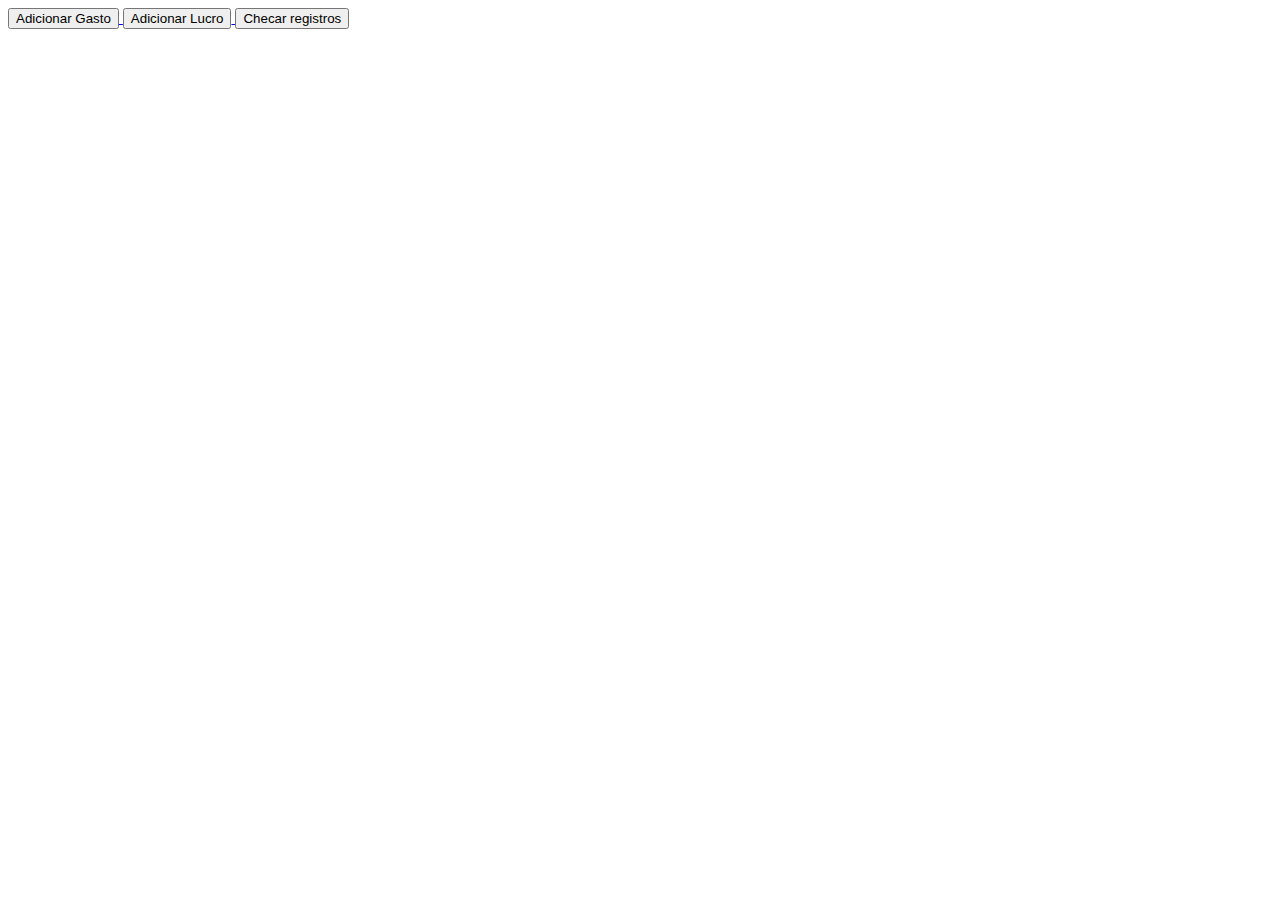
<file: index.html>
<html>
  <head>
    <meta charset="UTF-8">
    <title>Página principal</title>
  </head>
  <body>
    <a href="addGasto.html">
      <button >Adicionar Gasto</button>
    </a>
    <a href="addLucro.html">
      <button >Adicionar Lucro</button>
    </a>
    <a href="checkRegistros.php">
      <button >Checar registros</button>
    </a>
  </body>
</html>
</file>
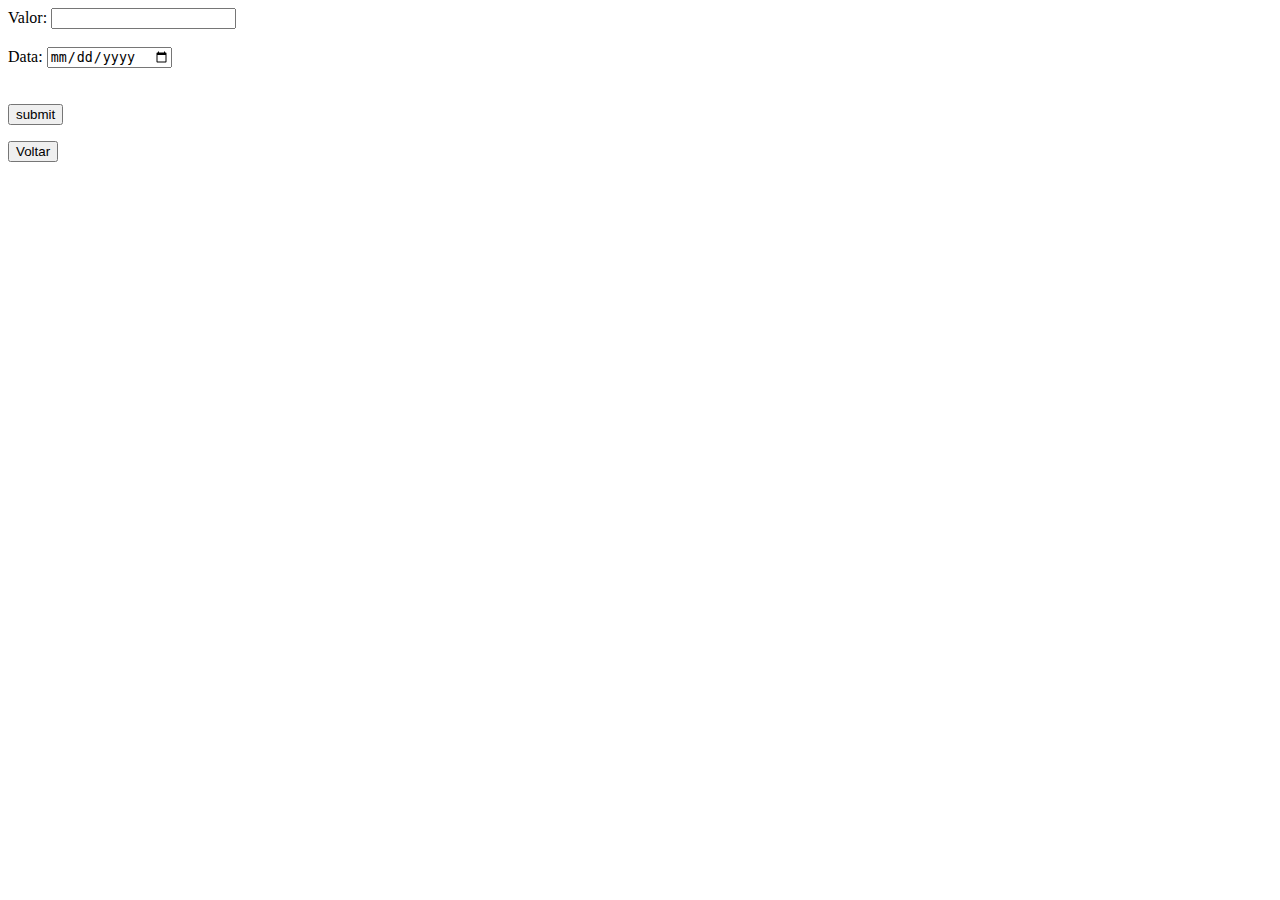
<file: addGasto.html>
<html>
  <head>
    <meta charset="UTF-8">
    <title>Adicionar registro de gasto</title>
  </head>
  <body>
    <form action="addGasto.php" method="get">
      <label for="valor">Valor: </label>
      <input type="number" id="valor" name="valor" step="any"> <br> <br>
      <label for="data">Data: </label>
      <input type="date" id="data" name="data"> <br> <br> <br>
      <input type="submit" value="submit">
    </form>
    <a href="index.php">
      <button>Voltar</button>
    </a>
  </body>
</html>
</file>
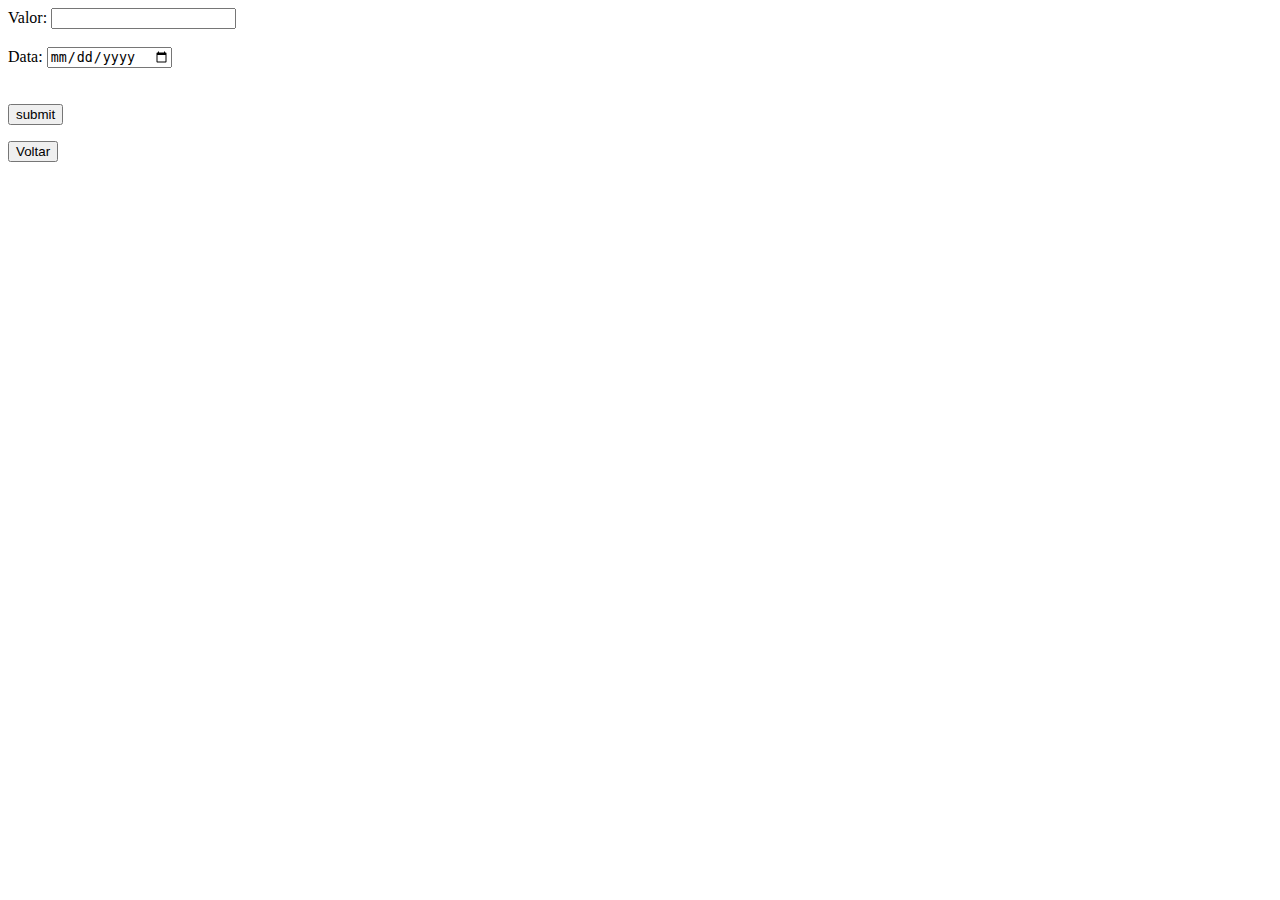
<file: addLucro.html>
<html>
  <head>
    <meta charset="UTF-8">
    <title>Adicionar registro de lucro</title>
  </head>
  <body>
    <form action="addLucro.php" method="get">
      <label for="valor">Valor: </label>
      <input type="number" id="valor" name="valor" step="any"> <br> <br>
      <label for="data">Data: </label>
      <input type="date" id="data" name="data"> <br> <br> <br>
      <input type="submit" value="submit">
    </form>
    <a href="index.php">
      <button>Voltar</button>
    </a>
  </body>
</html>
</file>
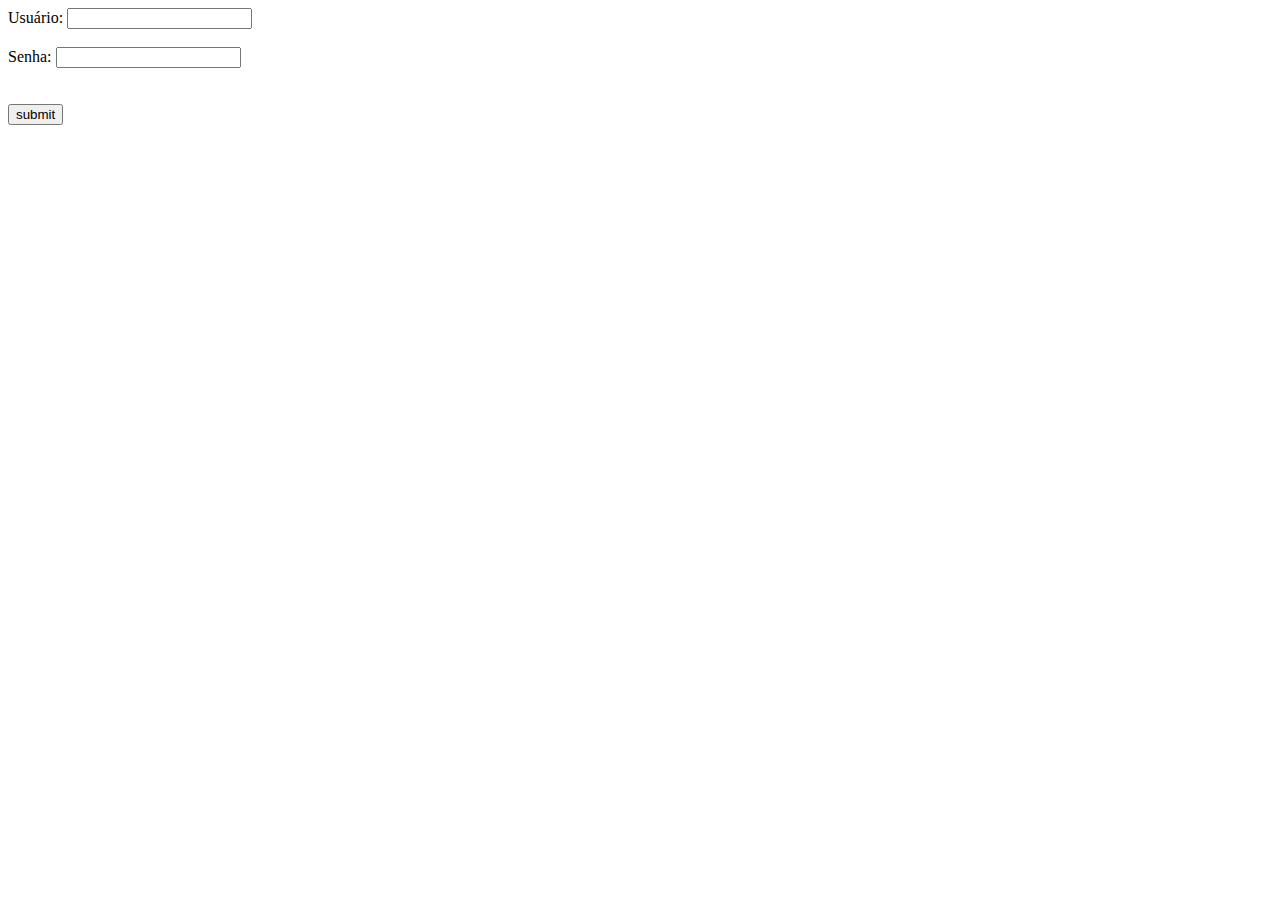
<file: login.html>
<html>
  <head>
    <meta charset="UTF-8">
    <title>Login</title>
  </head>
  <body>
    <form action="verificarLogin.php" method="get">
      <label for="user">Usuário: </label>
      <input type="text" id="user" name="user" required> <br> <br>
      <label for="senha">Senha: </label>
      <input type="password" id="senha" name="senha" required> <br> <br> <br>
      <input type="submit" value="submit">
    </form>
  </body>
</html>
</file>
